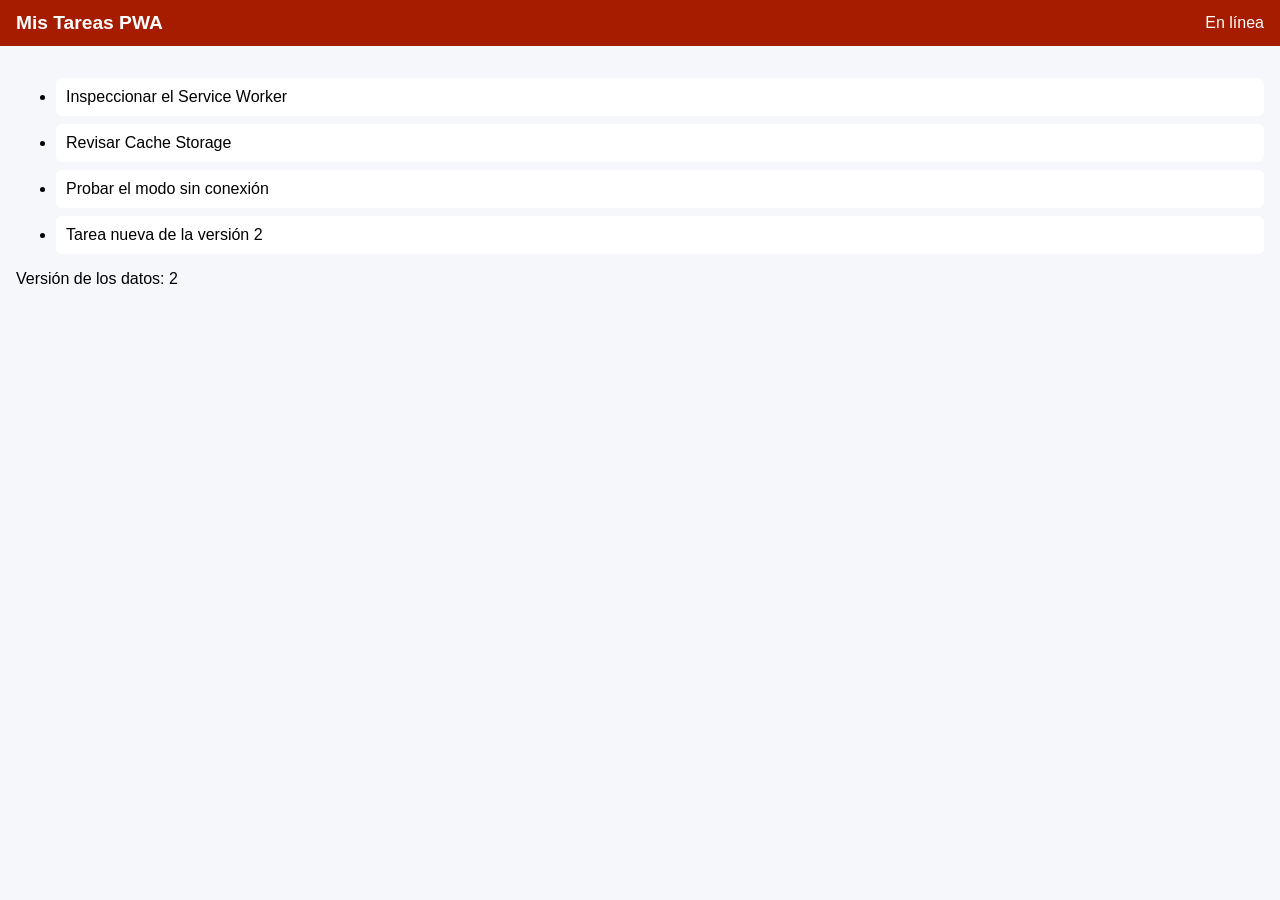
<file: pwa-sw-equipoX/index.html>
<!DOCTYPE html>
<html lang="es">
<head>
  <meta charset="UTF-8">
  <meta name="viewport" content="width=device-width, initial-scale=1">
  <meta name="theme-color" content="#0b5394">
  <title>Mis Tareas PWA</title>
  <link rel="manifest" href="manifest.webmanifest">
  <link rel="stylesheet" href="styles.css">
</head>
<body>
  <header><h1>Mis Tareas PWA</h1><span id="estado-red"></span></header>
  <main>
    <ul id="lista"></ul>
    <p id="origen"></p>
  </main>
  <div id="aviso" hidden>Hay una nueva versión.
    <button id="btn-actualizar">Actualizar</button>
  </div>
  <script src="app.js"></script>
</body>
</html>
</file>
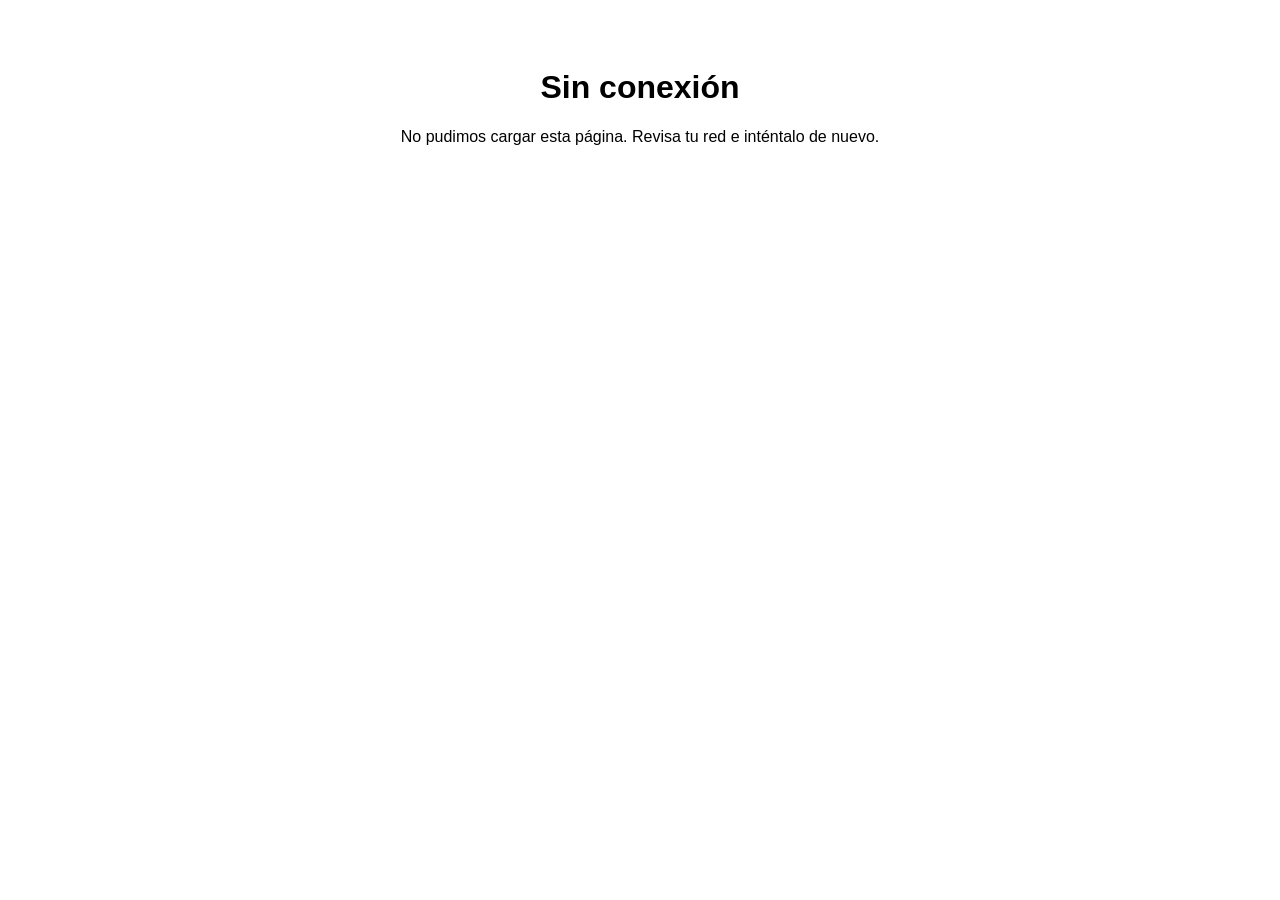
<file: pwa-sw-equipoX/offline.html>
<!DOCTYPE html>
<html lang="es"><head><meta charset="UTF-8">
<meta name="viewport" content="width=device-width, initial-scale=1">
<title>Sin conexión</title></head>
<body style="font-family:Arial;text-align:center;padding:40px">
  <h1>Sin conexión</h1>
  <p>No pudimos cargar esta página. Revisa tu red e inténtalo de nuevo.</p>
</body></html>
</file>
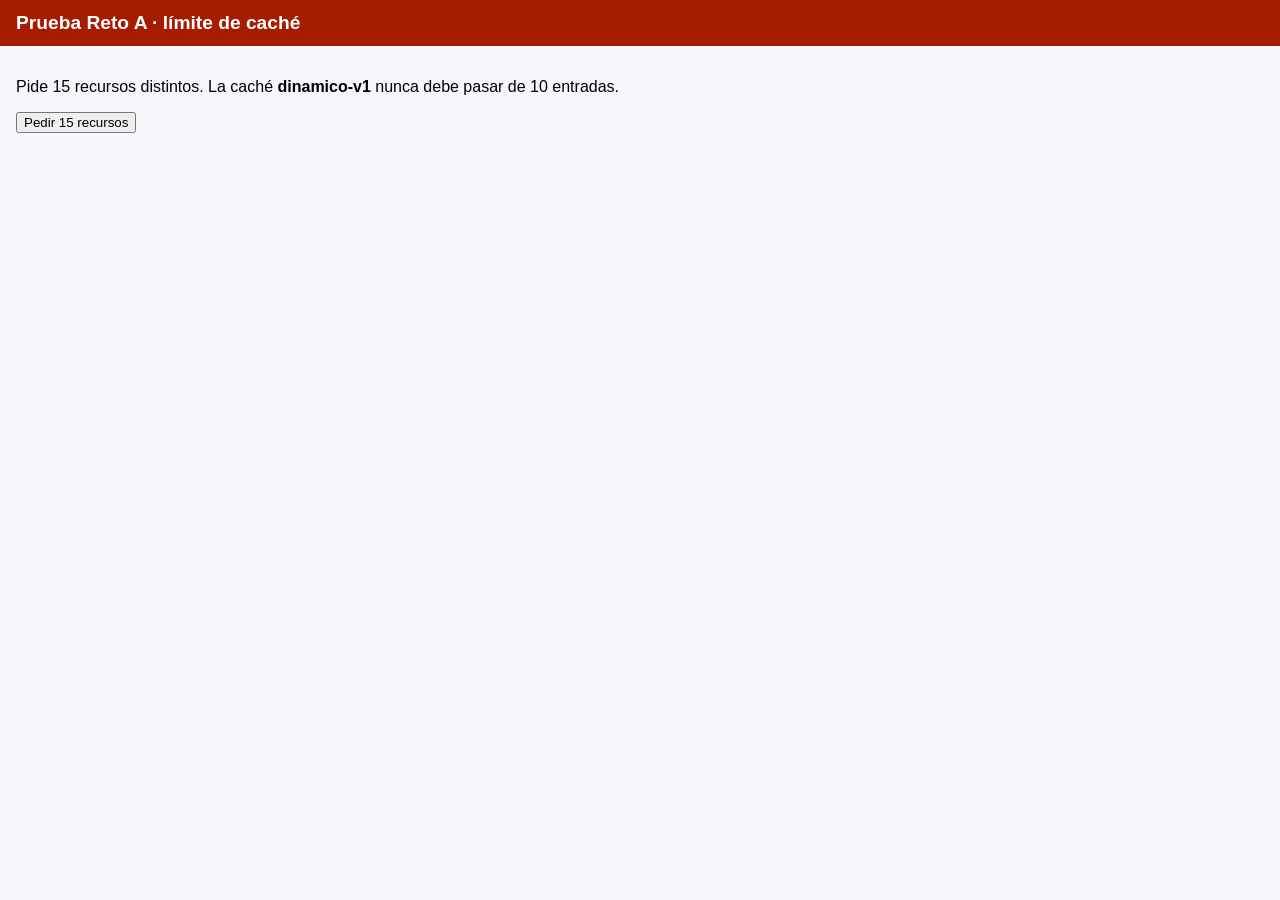
<file: pwa-sw-equipoX/prueba-reto-a.html>
<!DOCTYPE html>
<html lang="es">
<head>
  <meta charset="UTF-8">
  <meta name="viewport" content="width=device-width, initial-scale=1">
  <title>Prueba Reto A</title>
  <link rel="stylesheet" href="styles.css">
</head>
<body>
  <header><h1>Prueba Reto A · límite de caché</h1></header>
  <main>
    <p>Pide 15 recursos distintos. La caché <b>dinamico-v1</b> nunca debe pasar de 10 entradas.</p>
    <button id="btn">Pedir 15 recursos</button>
    <p id="res"></p>
  </main>
  <script>
    document.getElementById('btn').onclick = async () => {
      for (let i = 1; i <= 15; i++) {
        await fetch('data/tareas.json?r=' + i).catch(() => {});
        await fetch('styles.css?r=' + i).catch(() => {});
      }
      const c = await caches.open('dinamico-v1');
      const n = (await c.keys()).length;
      document.getElementById('res').textContent =
        'Entradas en dinamico-v1: ' + n + ' (máximo 10). Revisa Application → Cache Storage.';
    };
  </script>
</body>
</html>
</file>
<file: pwa-sw-equipoX/styles.css>
body { font-family: Arial, sans-serif; margin: 0; background: #f5f7fa; }
   header { background: #a61c00; color: #fff; padding: 12px 16px;
  display: flex; justify-content: space-between; align-items: center; }
h1 { font-size: 1.2rem; margin: 0; }
main { padding: 16px; }
li { background: #fff; margin-bottom: 8px; padding: 10px; border-radius: 6px; }
#aviso { position: fixed; bottom: 0; left: 0; right: 0; padding: 12px;
  background: #fff2cc; text-align: center; }
</file>
